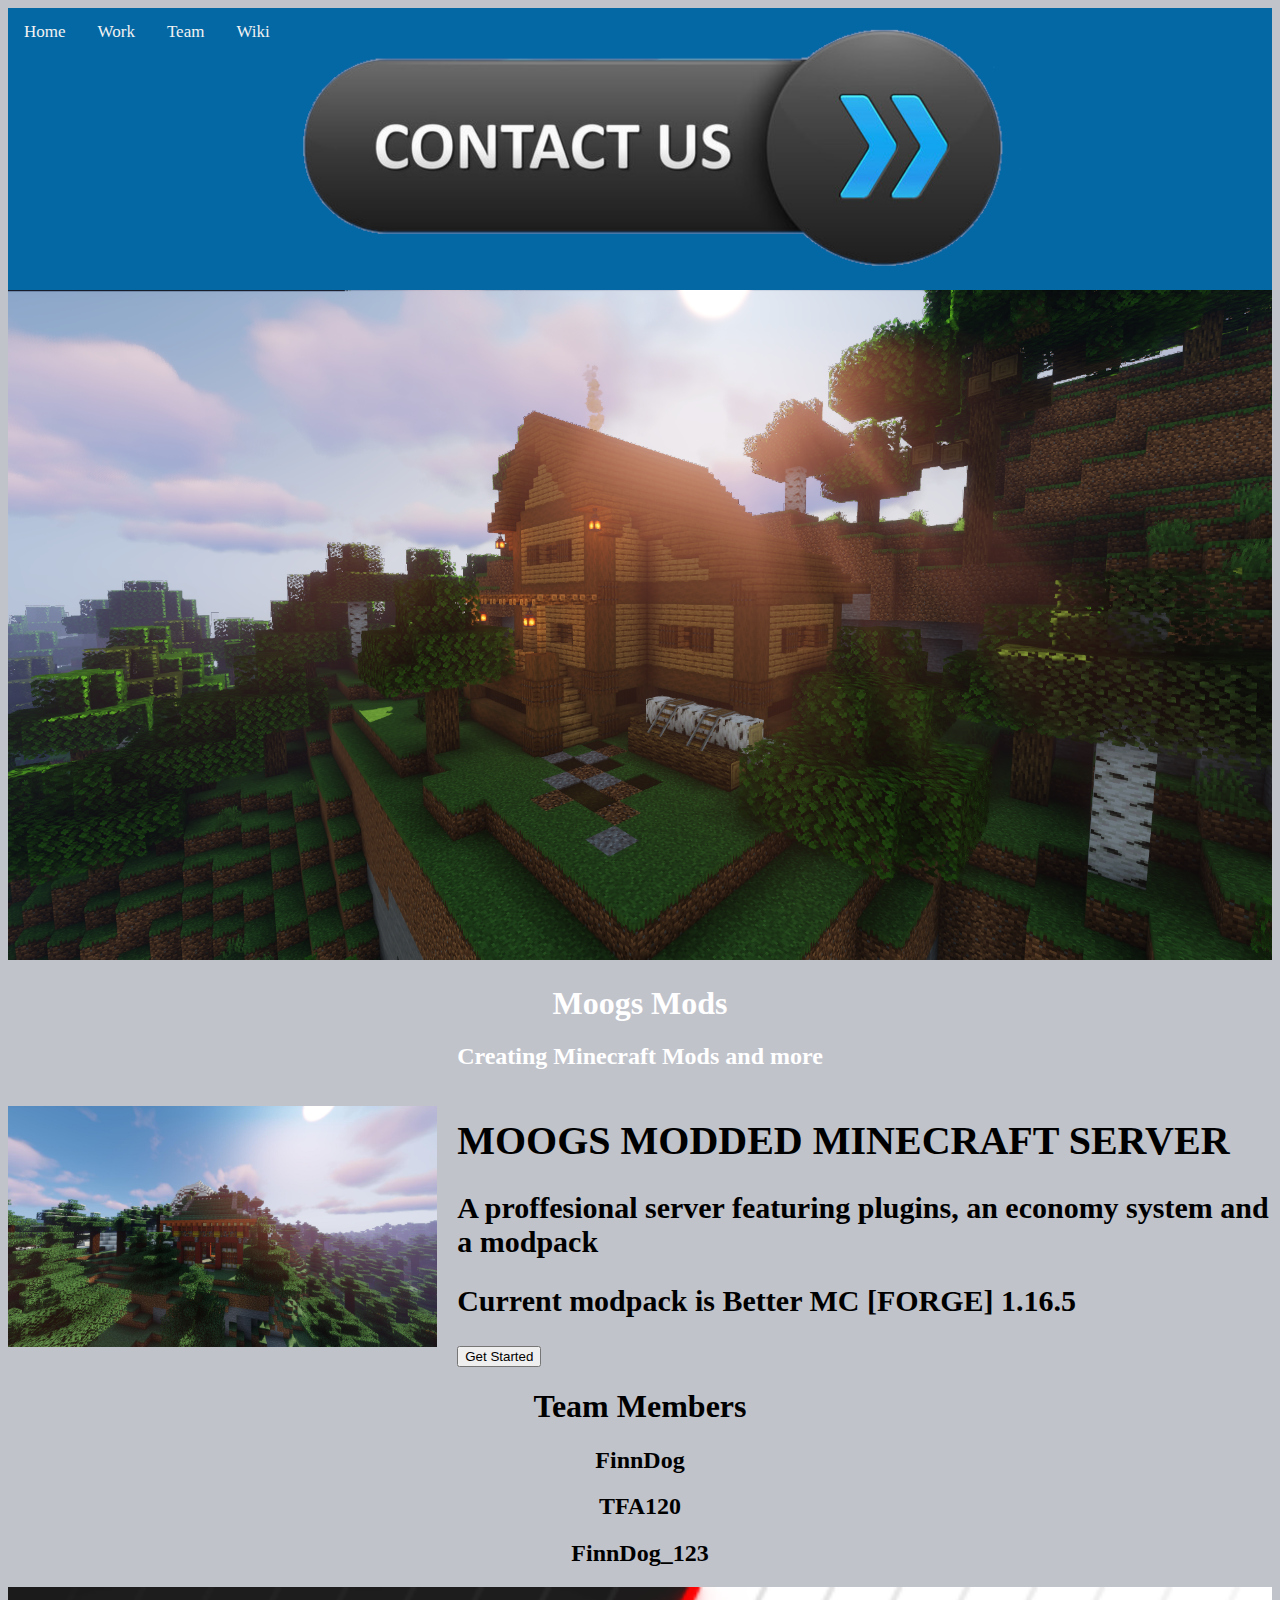
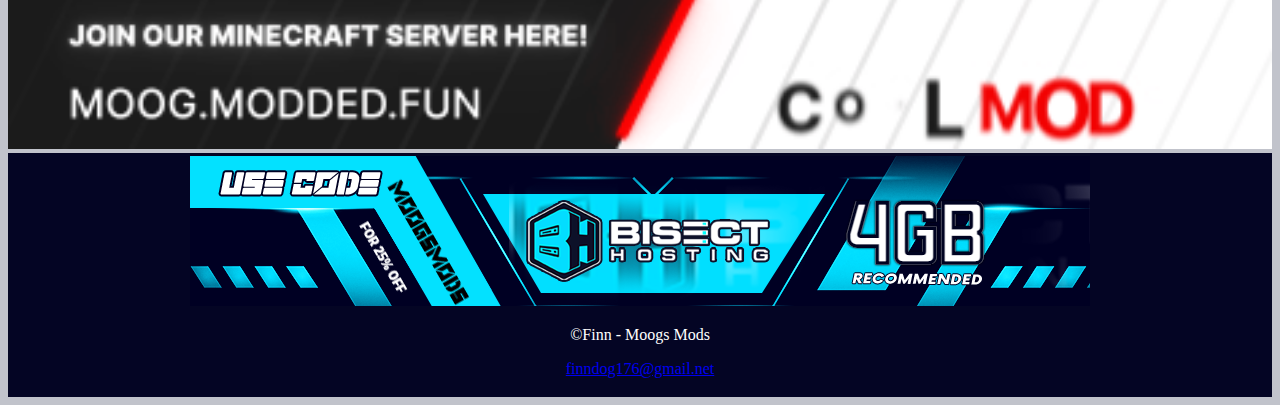
<file: index.html>
<!DOCTYPE html>
<html>
    <head>
        <title>MOOGS Mods</title>
        <meta name="description" content="MOOGS Mods official website">
        <link rel="stylesheet" href="styles.css">
        <link rel="icon" href="mooglogo.png">
        <style>
        .container1 {
          display: flex;
          align-items: center;
          justify-content: center
        }
        img {
          max-width: 100%
        }
        .image {
          flex-basis: 40%
        }
        .text {
          font-size: 20px;
          padding-left: 20px;
        }
        </style>
    </head>
    <body style = background-color:#c1c3cb >    
    <div class = "topnav">
             <a href="/">Home</a>
              <a href="/work">Work </a>
              <a href="/team">Team</a>
              <a href="/wiki">Wiki</a>
              <img src="contactbutton.png" link = "/contact">
             
    </div>
        <div class = container>
            <img src="mooghouse2.png" alt="Snow" style="width:100%;">
                
                <div class="centered"><h1>Moogs Mods</h1>
                <h2>Creating Minecraft Mods and more</h2>
                </div>
              </div>
              <div class="container1">
                <div class="image">
                  <img src="mooghouse1.jpeg">
                </div>
                <div class="text">
                  <h1>MOOGS MODDED MINECRAFT SERVER</h1>
                  <h2>A proffesional server featuring <b>plugins</b>, an <b>economy system</b> and a <b>modpack</b></h2>
                  <h2>Current modpack is <b>Better MC [FORGE] 1.16.5</b></h2>
                  <button>Get Started</button>
                </div>
              </div>      
            <h1 style="text-align:center">Team Members</h1>
            <h2 style="text-align:center">FinnDog</h2>
            <h2 style="text-align:center">TFA120</h2>
            <h2 style="text-align:center">FinnDog_123</h2>
           
    <img src = "standard (1).gif" style="width:100%">

    <footer>
      <a href ="https://bisecthosting.com/moogsmods">
        <img src="bisecthostingbanner.png">
       </a>
        <p>©Finn - Moogs Mods </p>
        <p><a href="mailto:finndog176@gmail.net">finndog176@gmail.net</a></p>
      </footer>
</html>
</file>
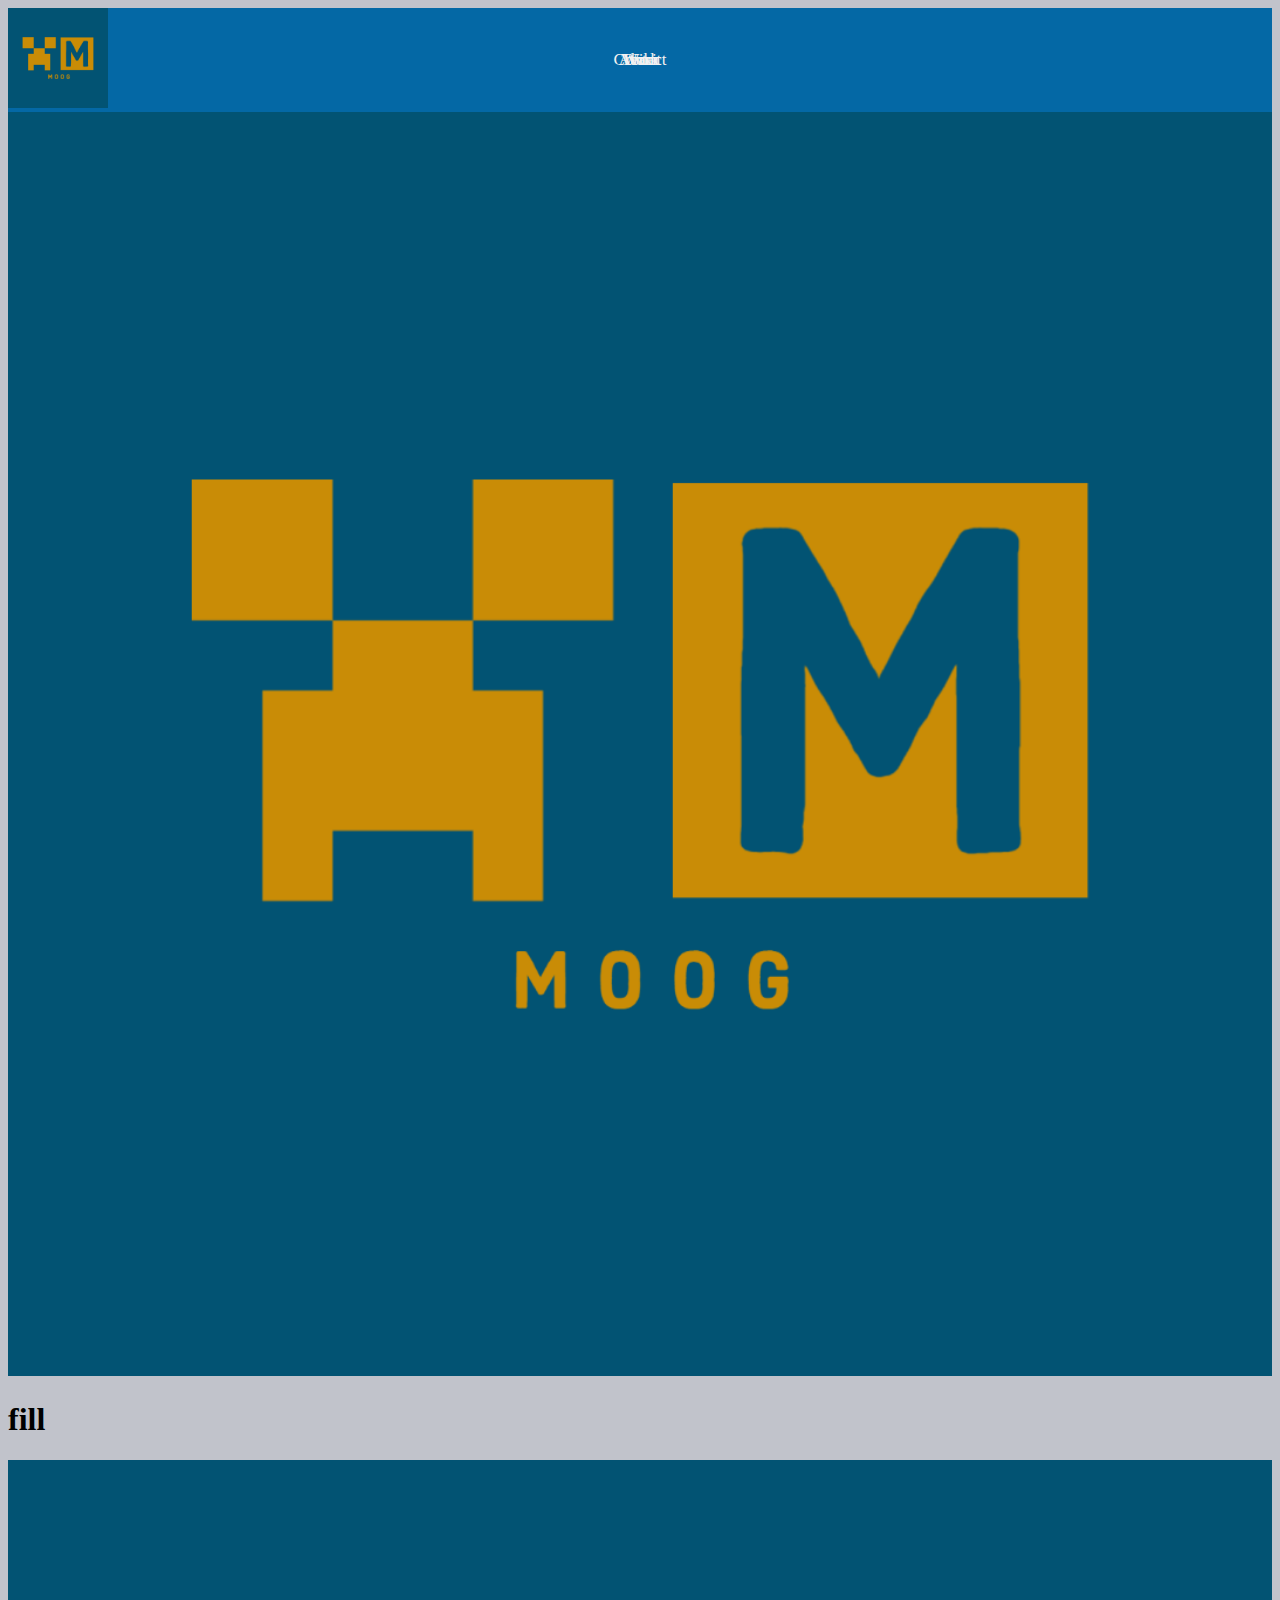
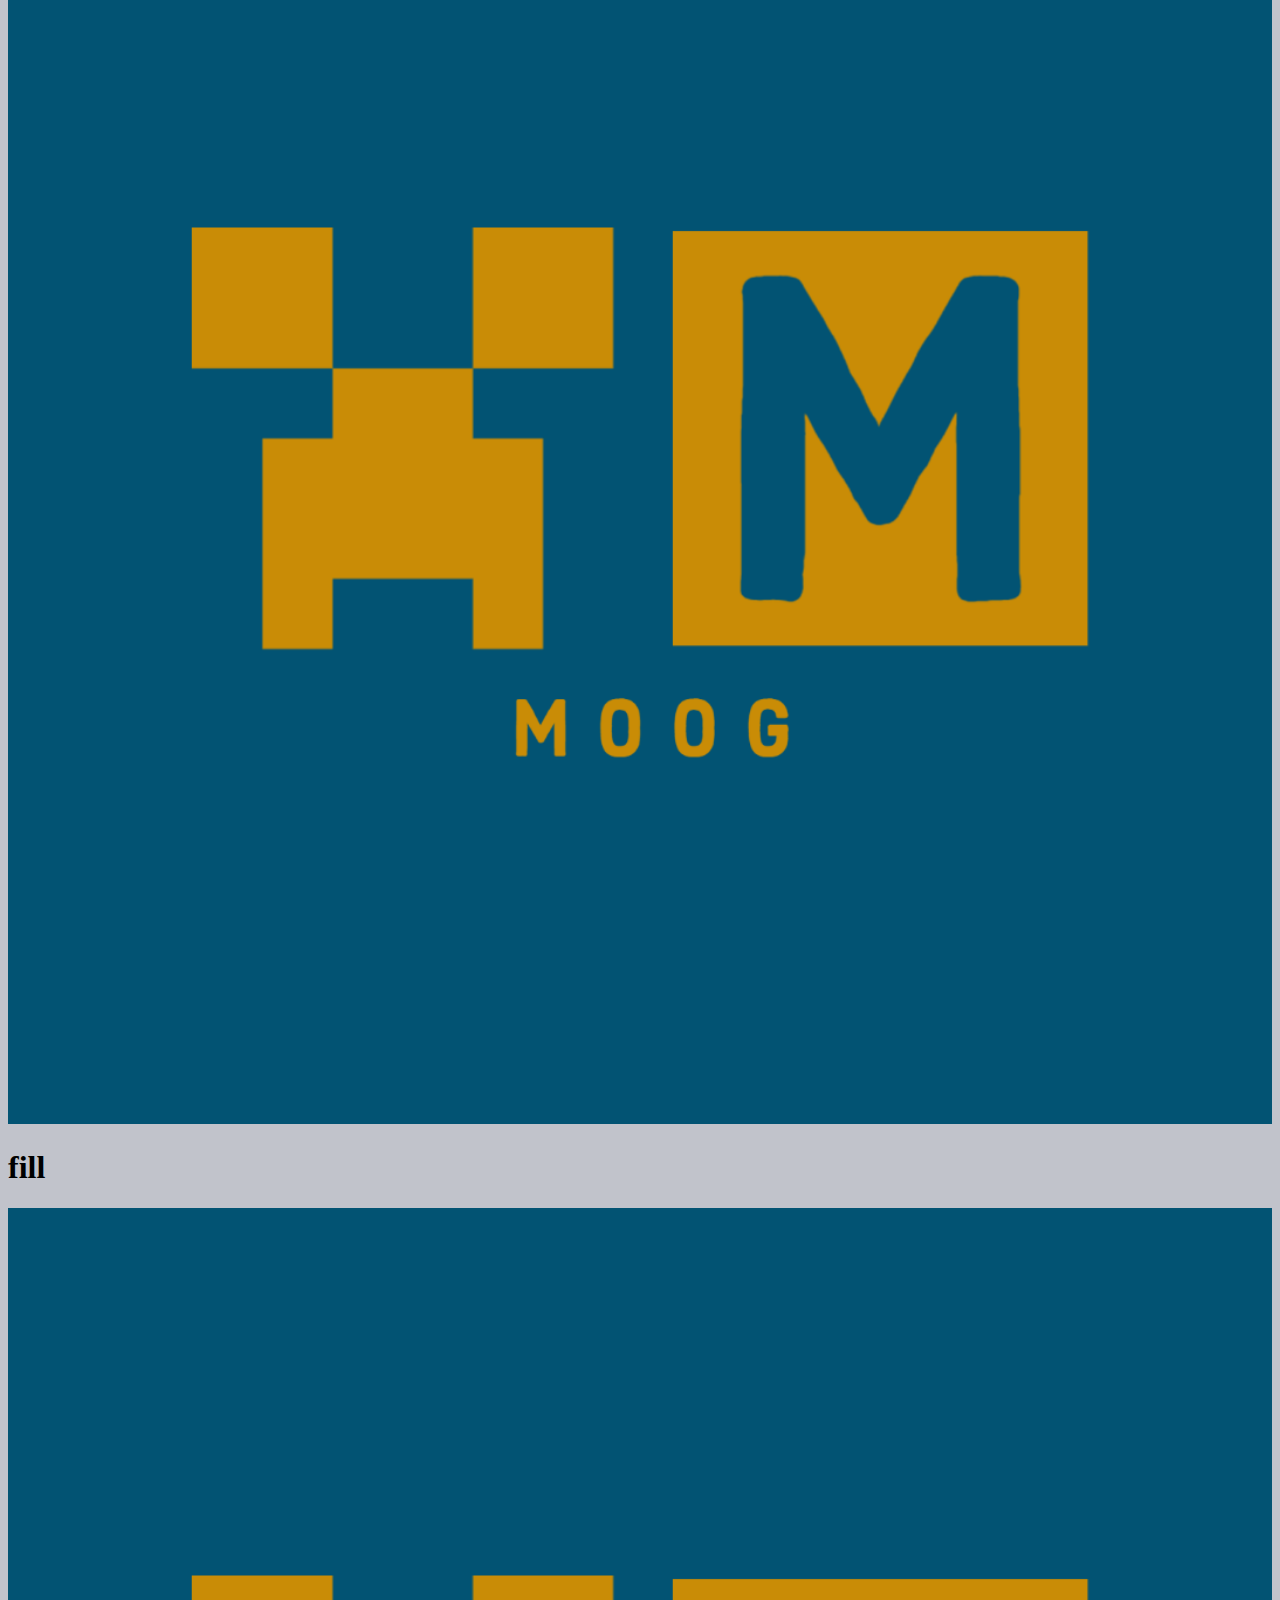
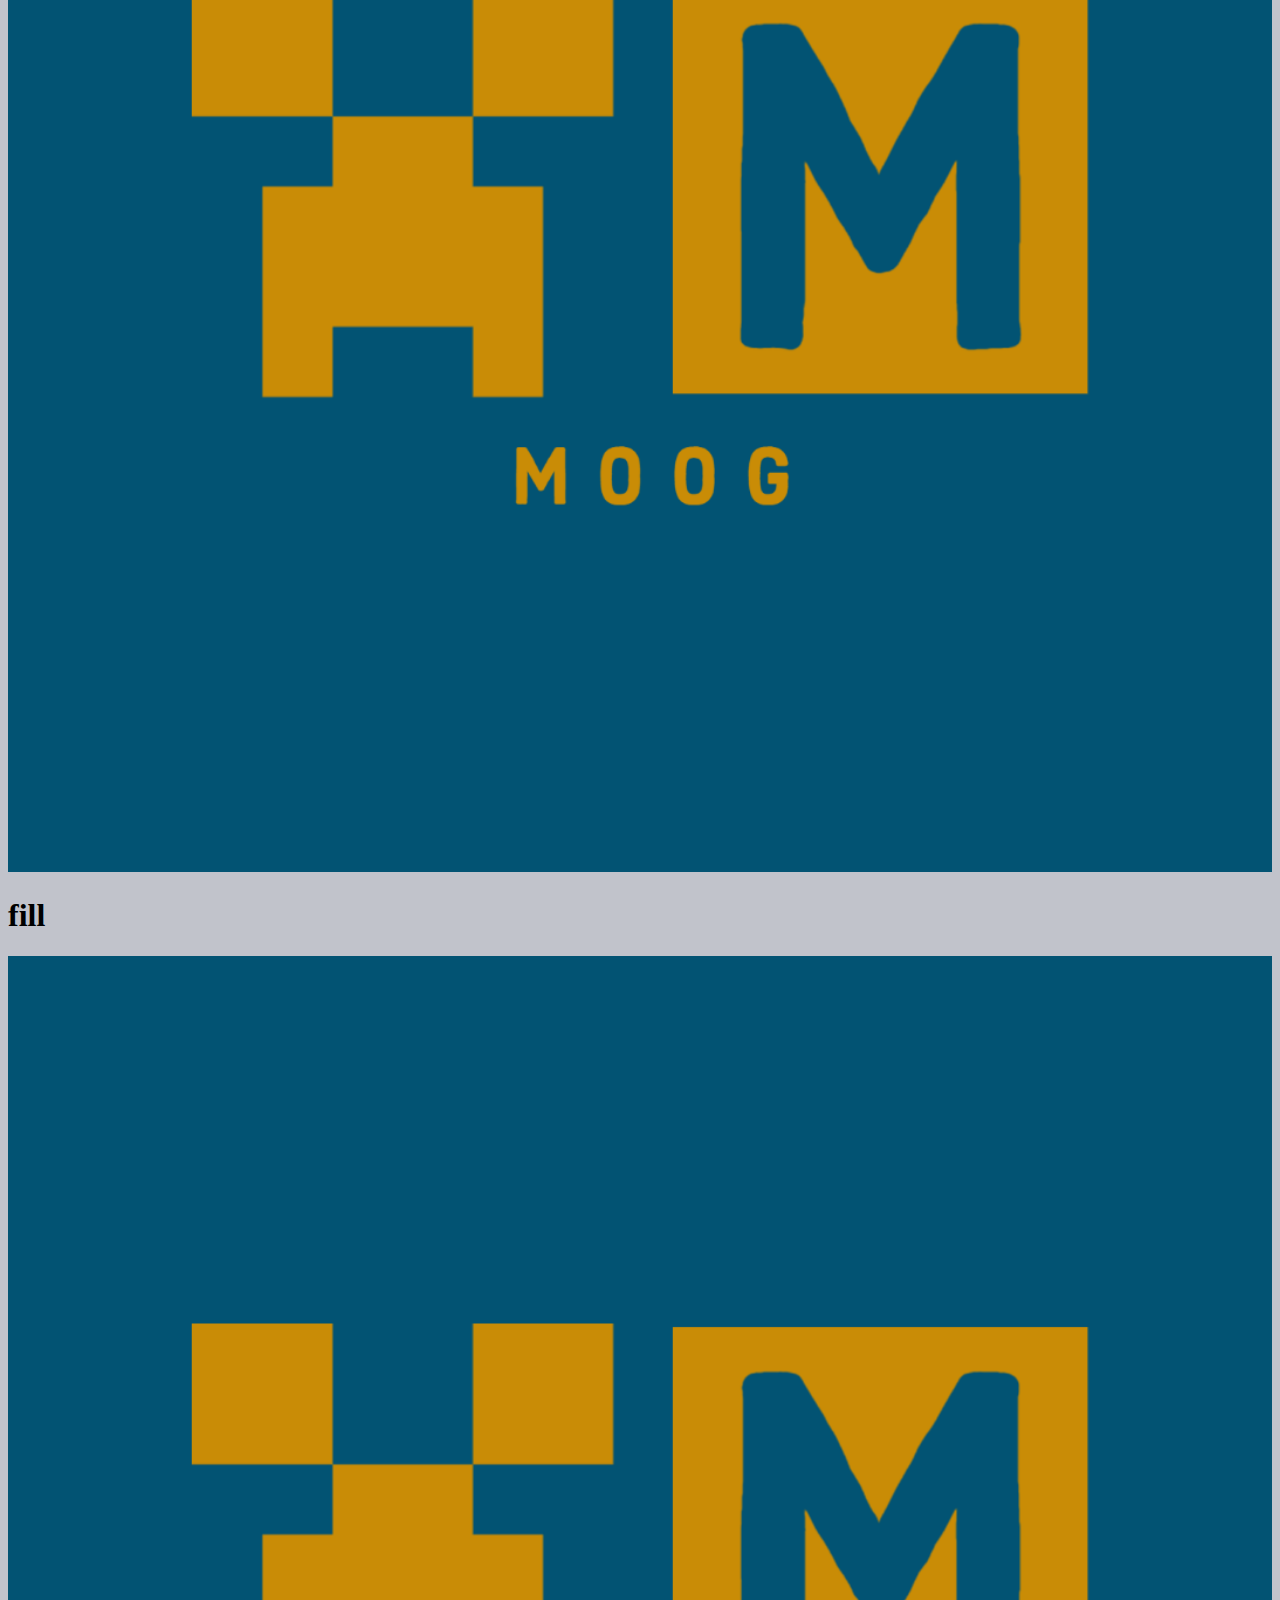
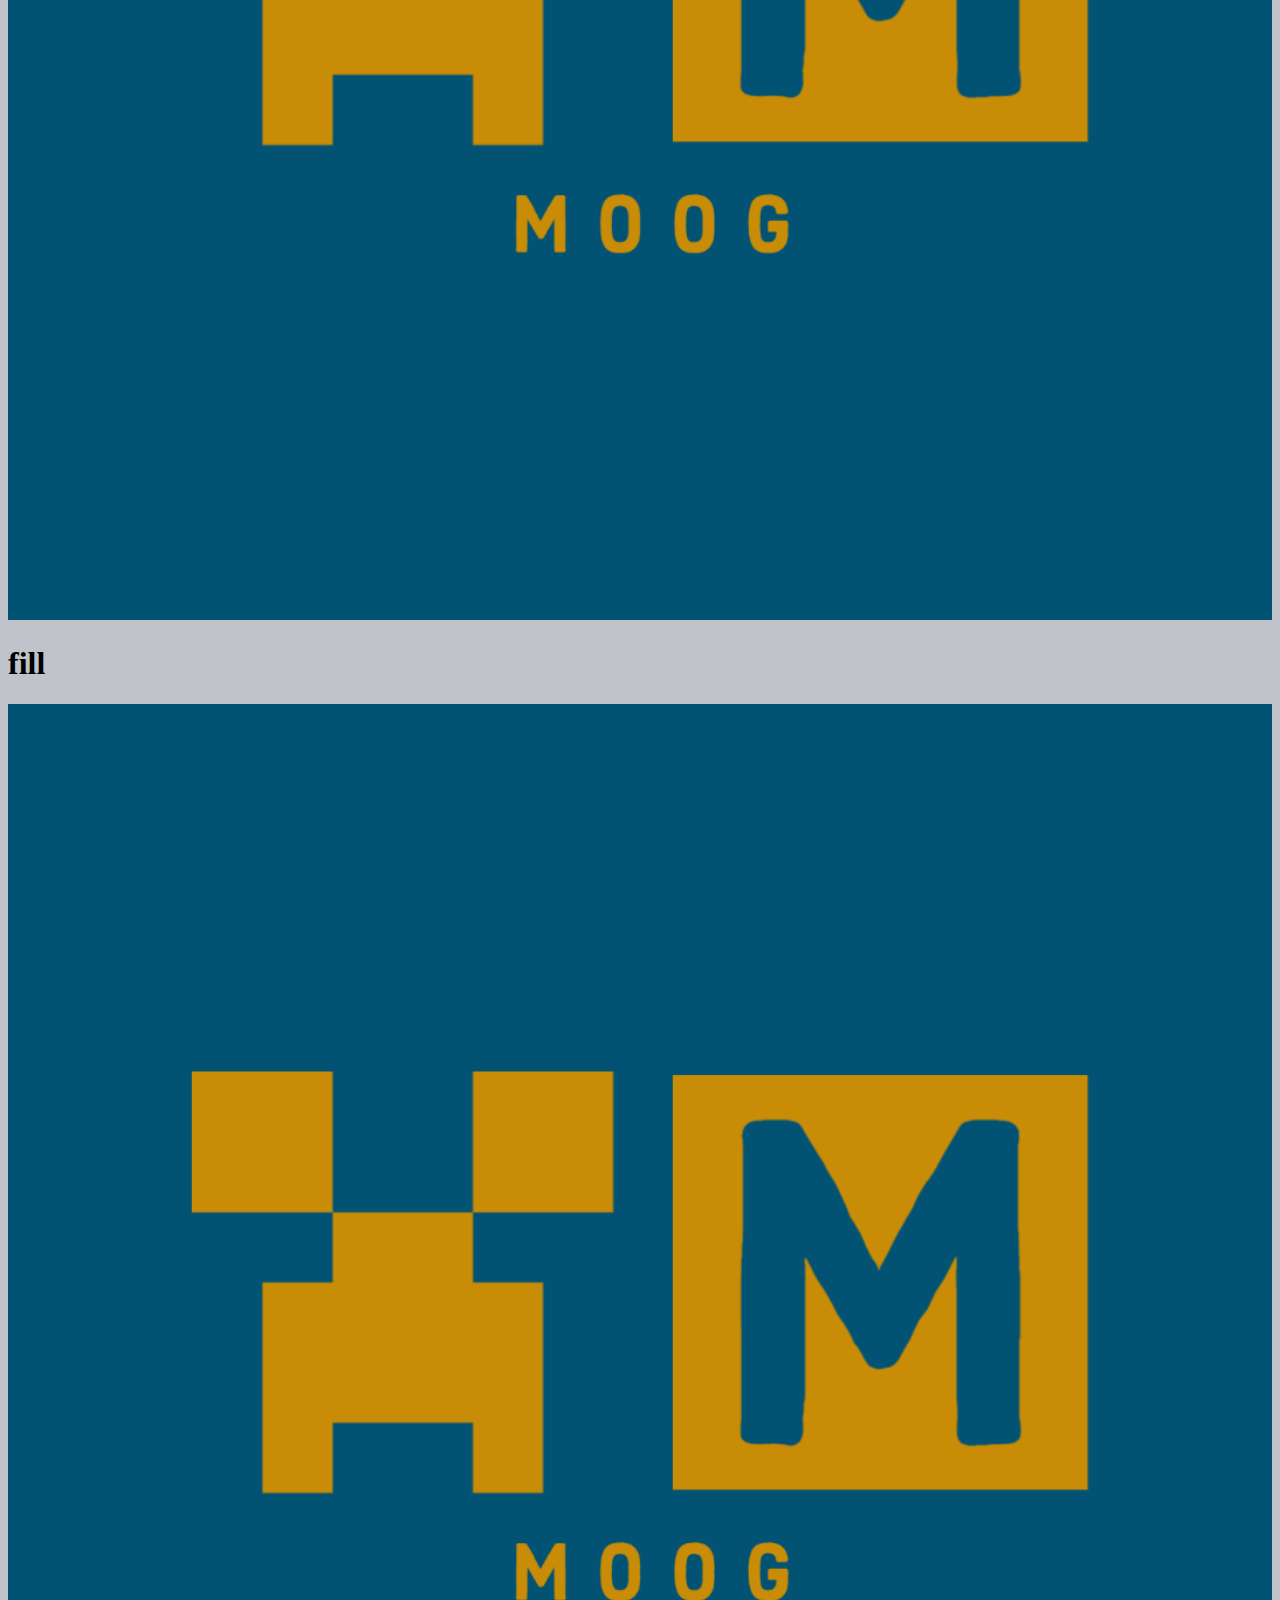
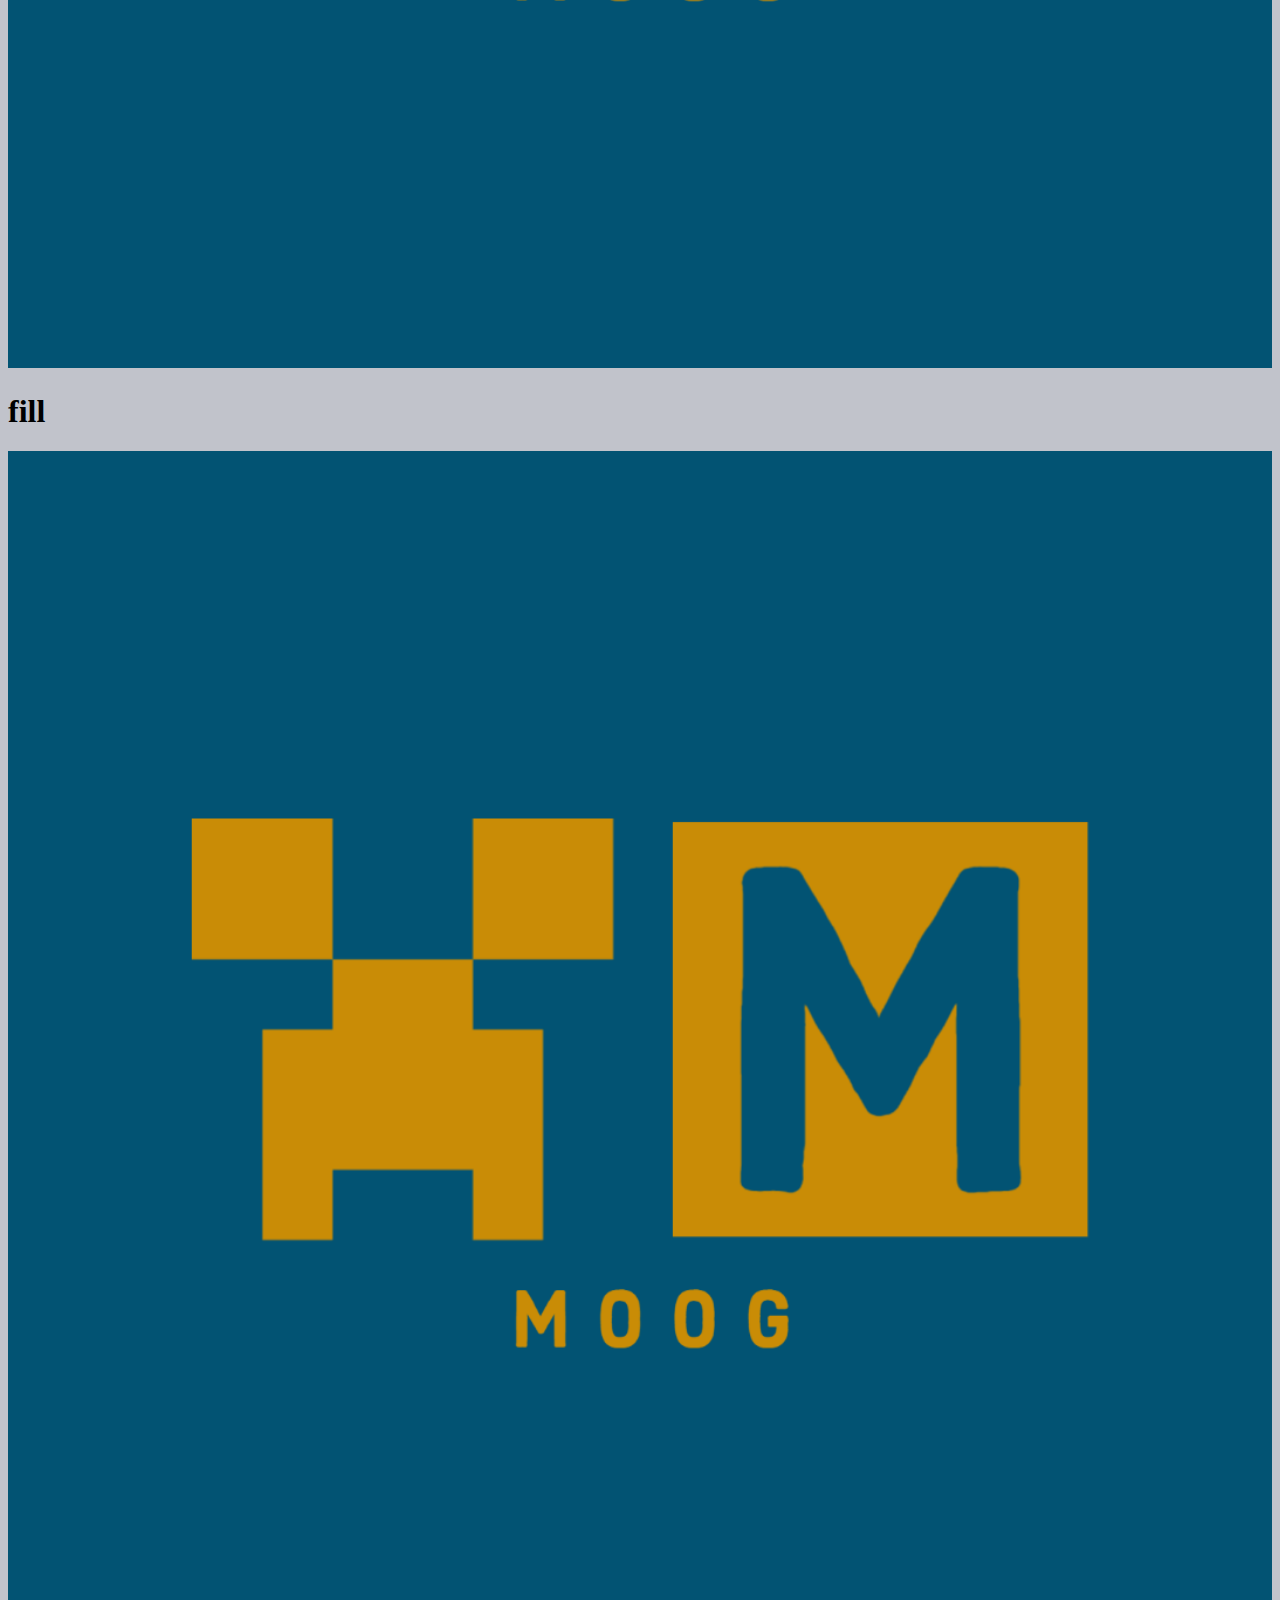
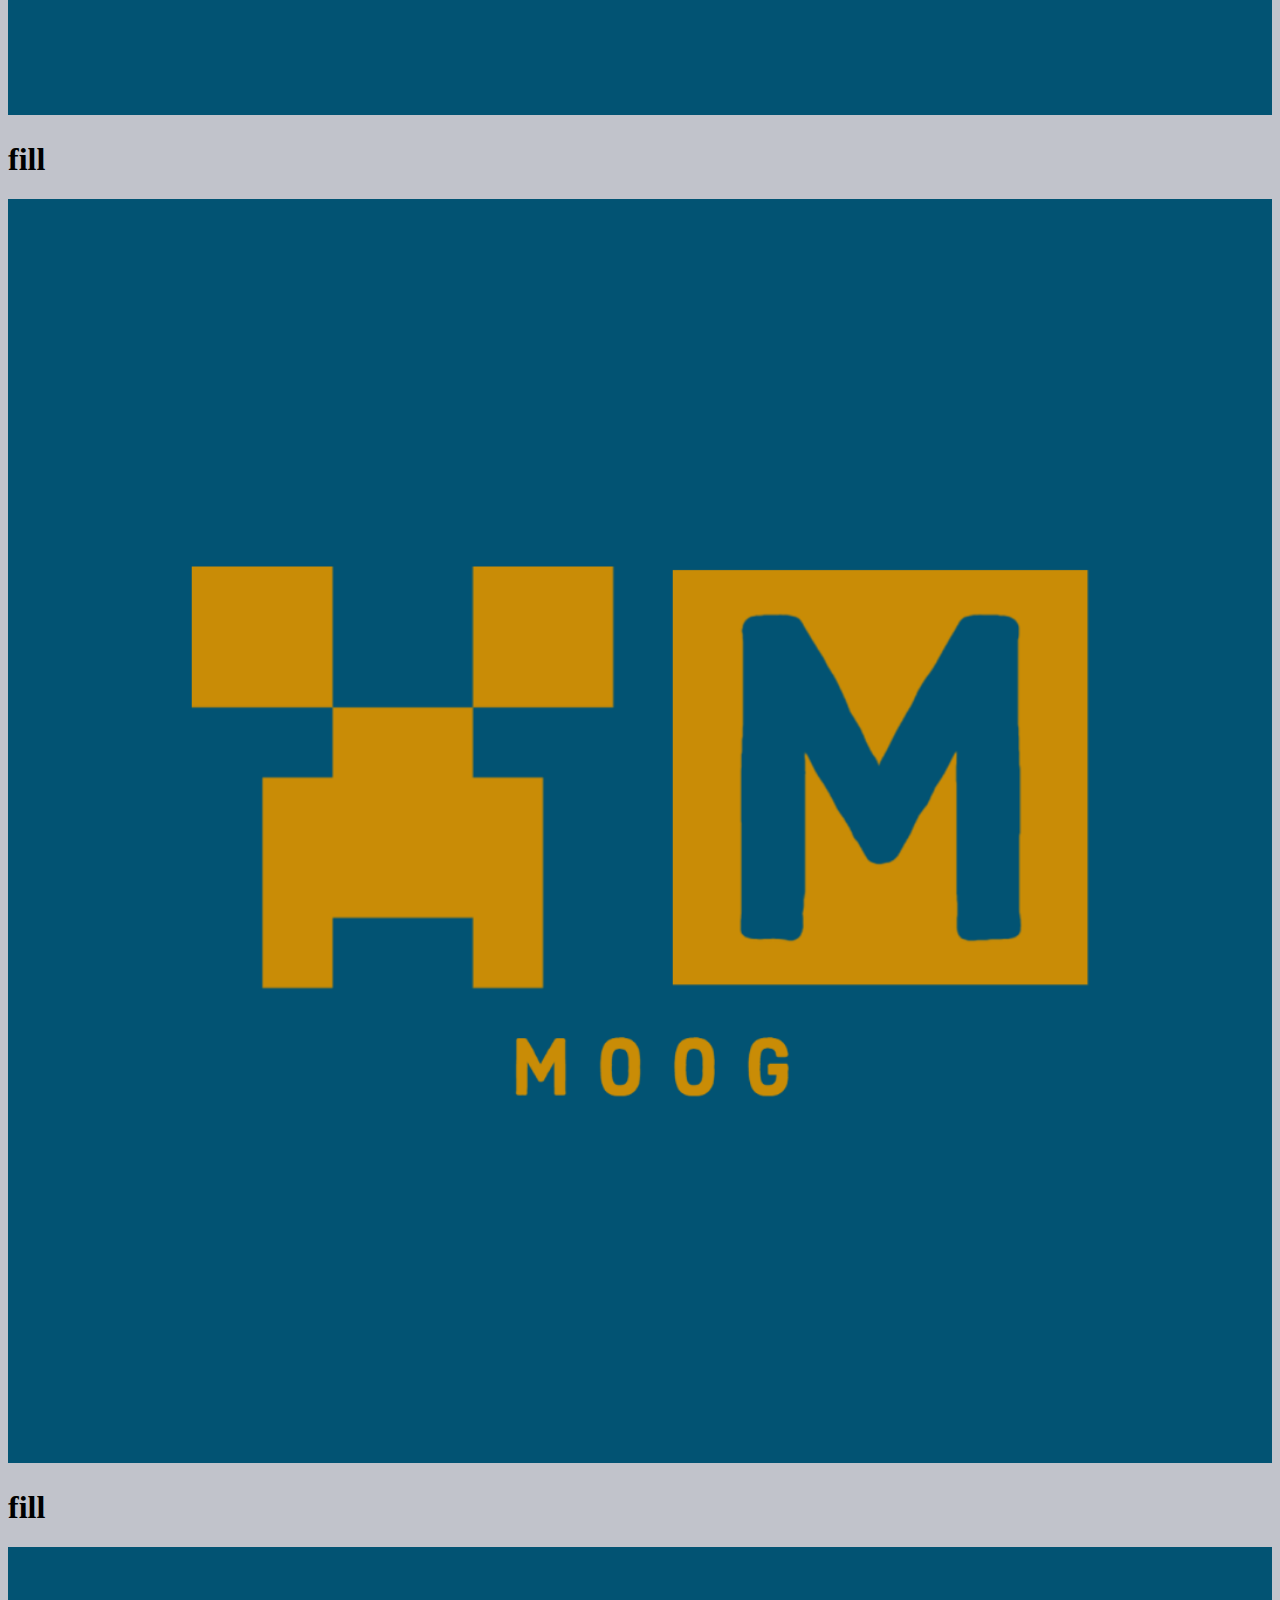
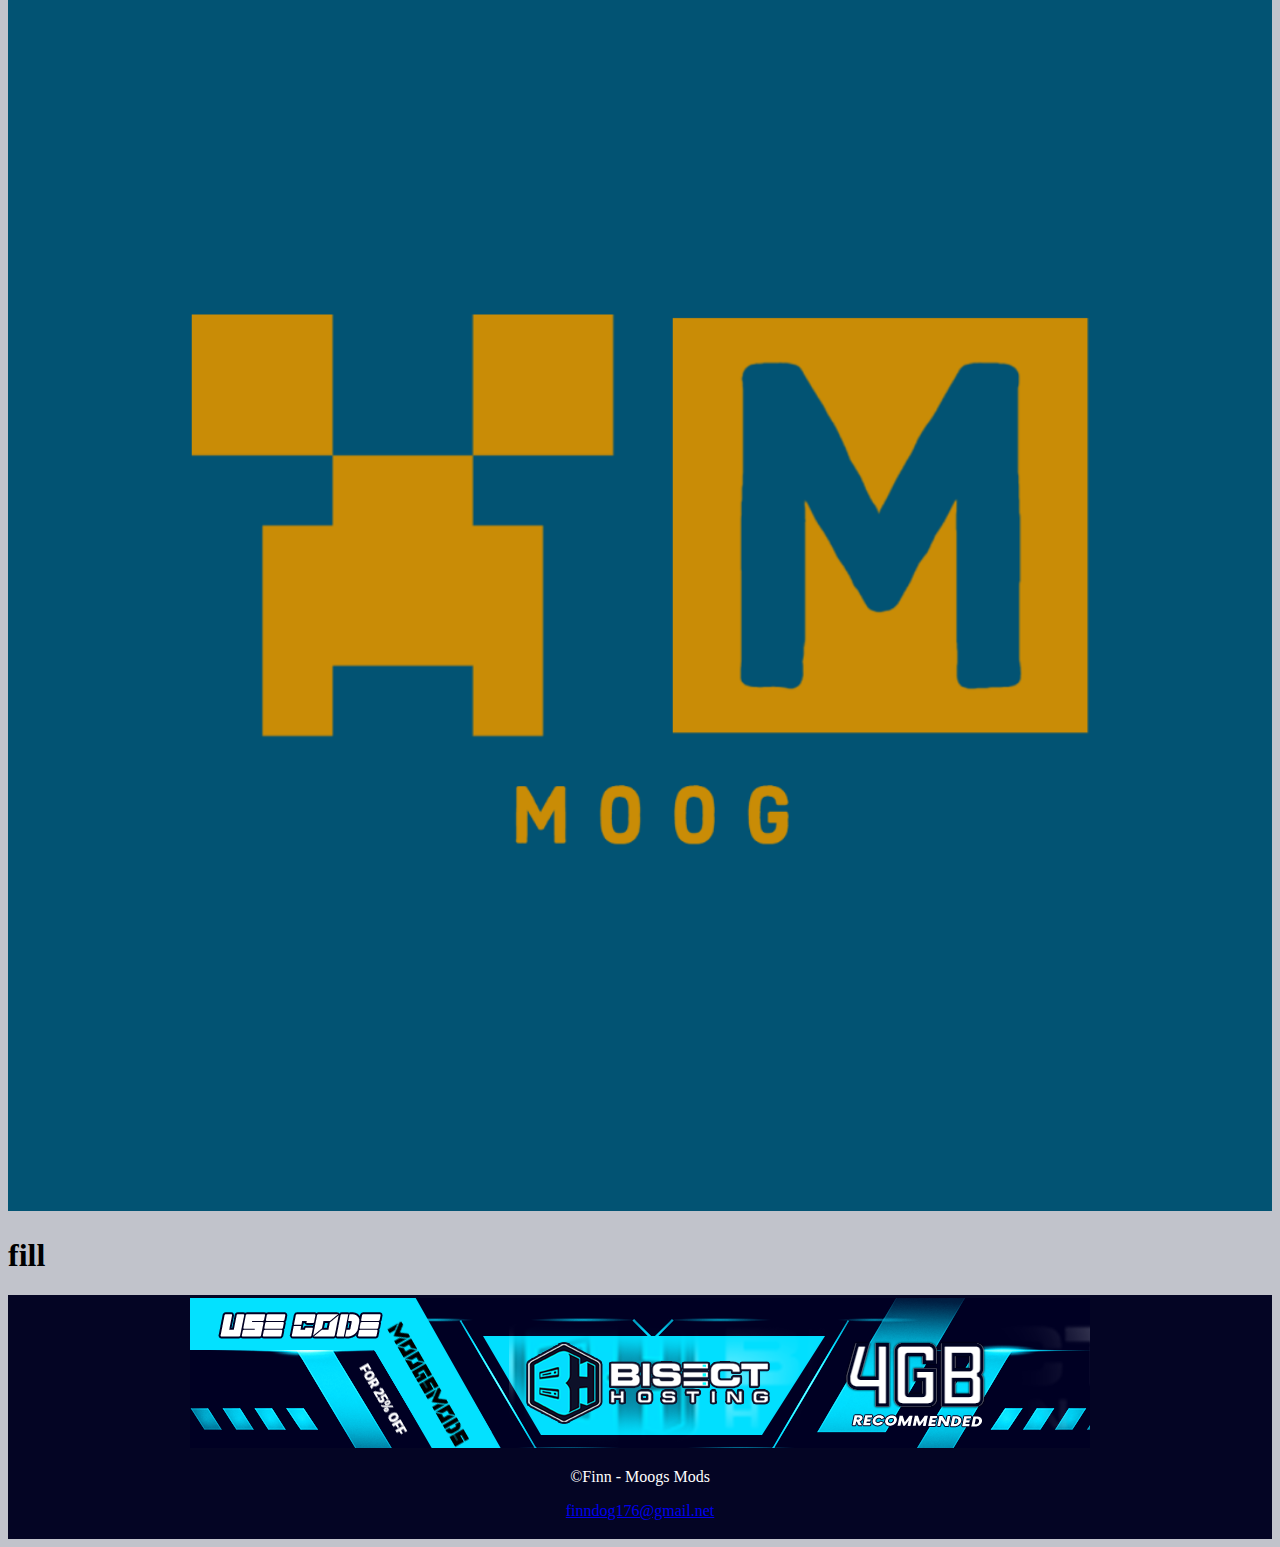
<file: team.html>
<!DOCTYPE html>
<html>
    <head>
        <meta charset="utf-8">
        <meta http-equiv="X-UA-Compatible" content="IE=edge">
        <title>MOOGS Mods</title>
        <meta name="description" content="MOOGS Mods official website">
        <meta name="viewport" content="width=device-width, initial-scale=1">
        <link rel="stylesheet" href="styles.css">
        <link rel="icon" href="mooglogo.png">
        <style>
           .topnav-centered a {
      float: none;
      position: absolute;
      top: 50%;
      left: 50%;
      transform: translate(-50%, -50%);
    }
    
        </style>
    </head>
    <body style = background-color:#c1c3cb >  
<div class = "topnav">
    <img src="mooglogo.png" width="100" height="100">
    <div class = "topnav-centered">
     <a href="/">About</a>
      <a href="/work">Work </a>
      <a href="/team">Team</a>
      <a href="/wiki">Wiki</a>
      <a href="/contact">Contact</a>
    
    </div>  
</div>
<div class="product-container">
<div class="card">
    <img src="mooglogo.png" alt="" style="width:100%">
    <h1>fill</h1>
  </div>
  <div class="card">
    <img src="mooglogo.png" alt="" style="width:100%">
    <h1>fill</h1>
  </div>
  <div class="card">
    <img src="mooglogo.png" alt="" style="width:100%">
    <h1>fill</h1>
  </div>
  <div class="card">
    <img src="mooglogo.png" alt="" style="width:100%">
    <h1>fill</h1>

  </div>
  </div>

<div>

</div>
<div class="product-container">
<div class="card">
    <img src="mooglogo.png" alt="" style="width:100%">
    <h1>fill</h1>
  </div>
  <div class="card">
    <img src="mooglogo.png" alt="" style="width:100%">
    <h1>fill</h1>
  </div>
  <div class="card">
    <img src="mooglogo.png" alt="" style="width:100%">
    <h1>fill</h1>
    
  </div>
  <div class="card">
    <img src="mooglogo.png" alt="" style="width:100%">
    <h1>fill</h1>
  </div>
</div>

<footer>
  <a href ="https://bisecthosting.com/moogsmods">
    <img src="bisecthostingbanner.png">
   </a>
  <p>©Finn - Moogs Mods </p>
  <p><a href="mailto:finndog176@gmail.net">finndog176@gmail.net</a></p>
</footer>
</file>
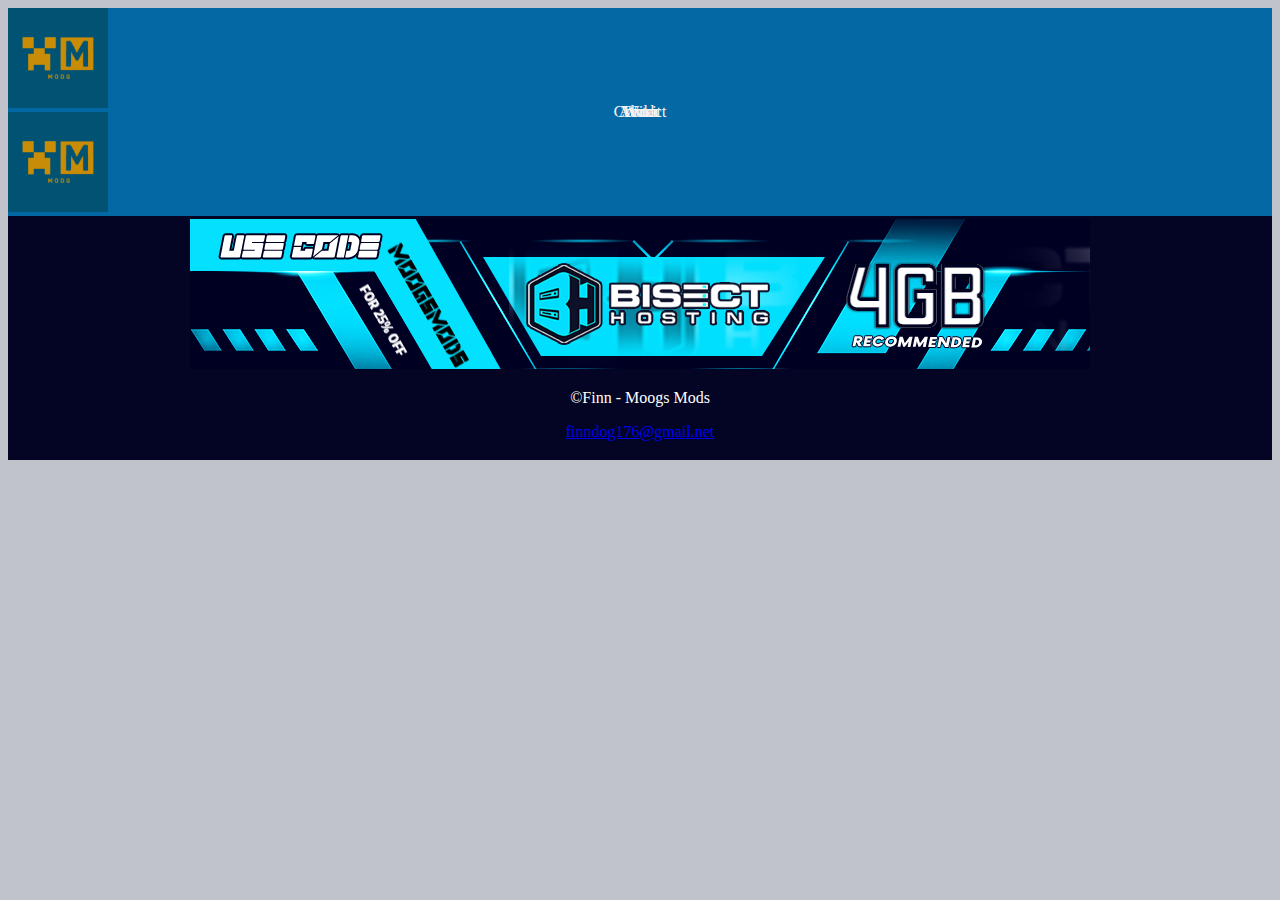
<file: wiki.html>
<!DOCTYPE html>
<html>
    <head>
        <meta charset="utf-8">
        <meta http-equiv="X-UA-Compatible" content="IE=edge">
        <title>MOOGS Mods</title>
        <meta name="description" content="MOOGS Mods official website">
        <meta name="viewport" content="width=device-width, initial-scale=1">
        <link rel="stylesheet" href="styles.css">
        <link rel="icon" href="mooglogo.png">
        <style>
            .topnav-centered a {
       float: none;
       position: absolute;
       top: 50%;
       left: 50%;
       transform: translate(-50%, -50%);
     }
     
         </style>
    </head>
    <body style = background-color:#c1c3cb>    
<div class = "topnav">
    <img src="mooglogo.png" width="100" height="100">
    <div class = "topnav-centered">
     <a href="/">About</a>
      <a href="/work">Work </a>
      <a href="/team">Team</a>
      <a href="/wiki">Wiki</a>
      <a href="/contact">Contact</a>
      </div>
    <img src="mooglogo.png" width="100" height="100">
  
</div>
<footer>
    <a href ="https://bisecthosting.com/moogsmods">
        <img src="bisecthostingbanner.png">
       </a>
    <p>©Finn - Moogs Mods </p>
    <p><a href="mailto:finndog176@gmail.net">finndog176@gmail.net</a></p>
  </footer>
</file>
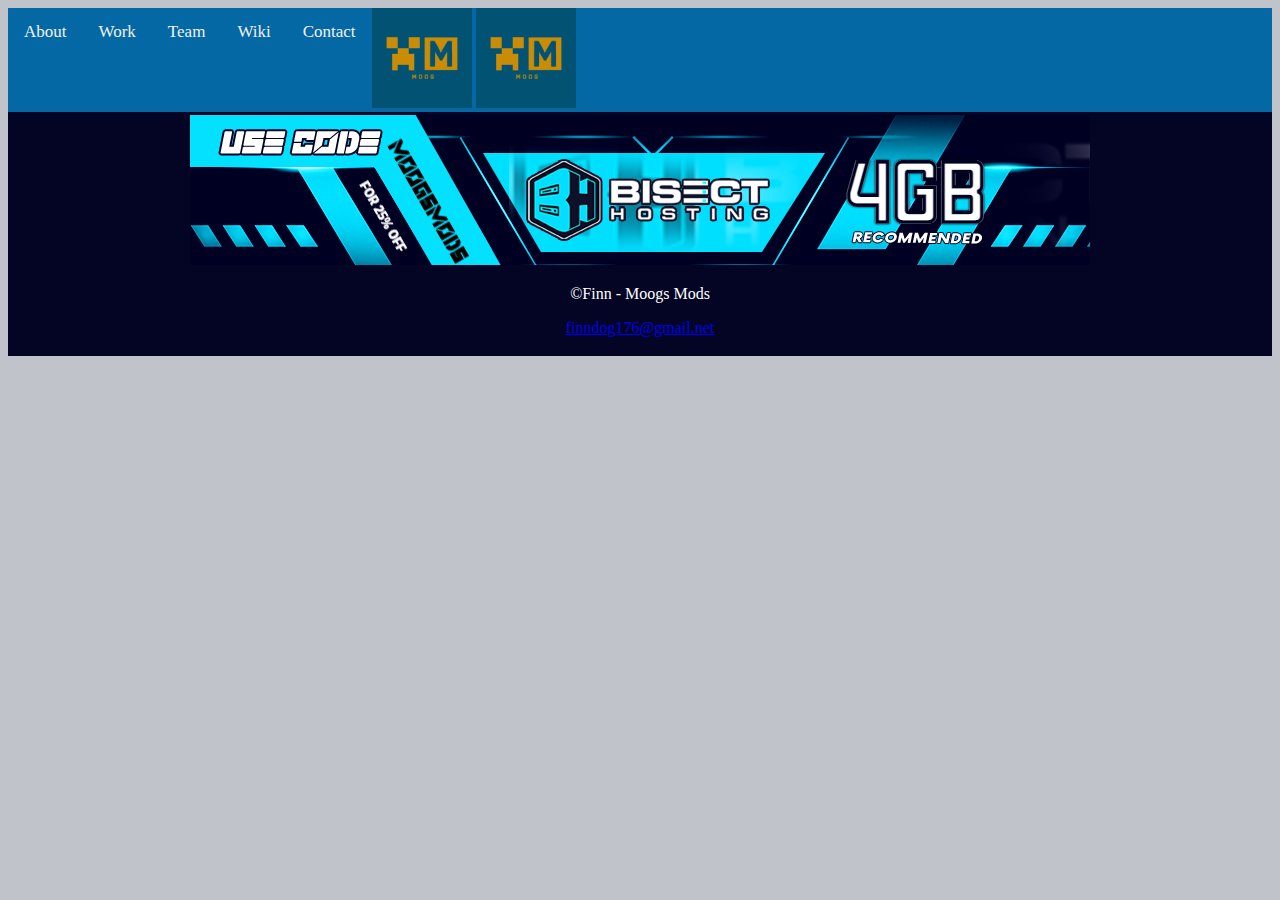
<file: work.html>
<!DOCTYPE html>
<html>
    <head>
        <meta charset="utf-8">
        <meta http-equiv="X-UA-Compatible" content="IE=edge">
        <title>MOOGS Mods</title>
        <meta name="description" content="MOOGS Mods official website">
        <meta name="viewport" content="width=device-width, initial-scale=1">
        <link rel="stylesheet" href="styles.css">
        <link rel="icon" href="mooglogo.png">
    </head>
    <body style = background-color:#c1c3cb >  
<div class = "topnav">
    <img src="mooglogo.png" width="100" height="100">
     <a href="/">About</a>
      <a href="/work">Work </a>
      <a href="/team">Team</a>
      <a href="/wiki">Wiki</a>
      <a href="/contact">Contact</a>
    <img src="mooglogo.png" width="100" height="100">
  
</div>
<footer>
    <a href ="https://bisecthosting.com/moogsmods">
        <img src="bisecthostingbanner.png">
       </a>
    <p>©Finn - Moogs Mods </p>
    <p><a href="mailto:finndog176@gmail.net">finndog176@gmail.net</a></p>
  </footer>
</file>
<file: styles.css>
.topnav {
  position: relative;
    background-color:#0468A5;
    overflow: hidden;
  }
  
  
  .center {
            margin: 0;
            position: absolute;
            top: 50%;
            left: 50%;
            -ms-transform: translate(-50%, -50%);
            transform: translate(-50%, -50%);
          }
  


          footer {
            text-align: center;
            padding: 3px;
            background-color:#040524;
            color: white;
          }
  .container {
    position: relative;
    text-align: center;
    color: white;
  }

.topnav a {
  float: left;
  color: #f2f2f2;
  text-align: center;
  padding: 14px 16px;
  text-decoration: none;
  font-size: 17px;
}


.topnav a:hover {
  background-color: #ddd;
  color: black;
}

.topnav a.active {
  background-color: #04AA6D;
  color: white;
}

.topnav-centered a {
  float: none;
  position: absolute;
  top: 50%;
  left: 50%;
  transform: translate(-50%, -50%);
}


.topnav-right {
  float: right;
}

@media screen and (max-width: 600px) {
  .topnav a, .topnav-right {
    float: none;
    display: block;
  }

  .topnav-centered a {
    position: relative;
    top: 0;
    left: 0;
    transform: none;
  }
  .card {
    box-shadow: 0 4px 8px 0 rgba(0, 0, 0, 0.2);
    max-width: 300px;
    margin: auto;
    text-align: center;
    font-family: arial;
  }
  
  .product-container{
    padding: 0 10vw;
    display: flex;
    overflow-x: auto;
}
}
</file>
